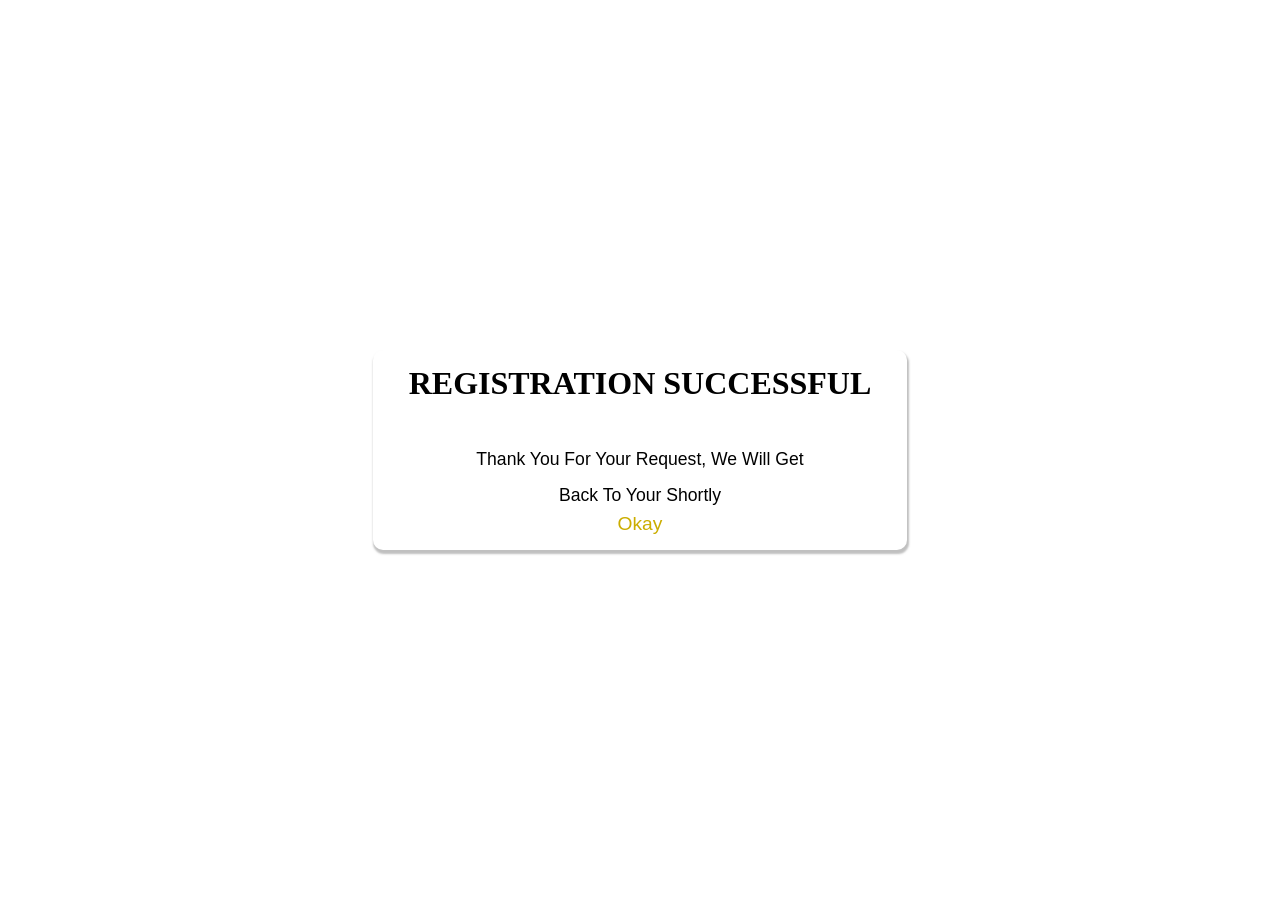
<file: congrat.html>
<!DOCTYPE html>
<html lang="en">
<head>
  <meta charset="UTF-8">
  <meta name="viewport" content="width=device-width, initial-scale=1.0">
  <title>Document</title>
  <style>

    * {
  margin: 0;
  padding: 0;
  box-sizing: border-box;
  list-style: none;
  text-decoration: none;
}

:root {
  --bs-light: #ffffff;
  --bs-dark: #000000;
  --bs-gold: #cbad00;
  --bs-gray: #2a2a28;
  --bs-dark-gray: #141414;

}

@font-face {
  font-family: sephora;
  src: url(/font/Sephora\ &\ Hayden.ttf);
}

.container {
  display: flex;
  justify-content: center;
  align-items: center;
  flex-direction: column;
  min-height: 100vh;
}

.wrap {
  display: flex;
  justify-content: center;
  align-items: center;
  flex-direction: column;
  height: 200px;
  box-shadow: 1px 3px 2px 1px rgba(130, 130, 130, 0.5);
  padding: 20px;
  border-radius: 10px;
}

h2 {
  font-size: 2em;
  text-transform: uppercase;
  margin: 0 0 40px 0;
  font-family: Cambria, Cochin, Georgia, Times, 'Times New Roman', serif;
}

p {
  font-family: sans-serif;
  font-size: 1.1em;
  width: 70%;
  text-align: center;
  line-height: 2;
  text-transform: capitalize;
}

a {
  font-size: 1.2em;
  font-family: sans-serif;
  color: var(--bs-gold);
  transition: .2s;
  text-transform: capitalize;
}

a:hover {
  color: var(--bs-gray);
}
  </style>
</head>
<body>

  <div class="container">

    <div class="wrap">

      <h2>registration successful</h2>

    <p>thank you for your request, we will get back to your shortly</p>

    <a href="index.html">okay</a>
    </div>
  </div>
  
</body>
</html>
</file>
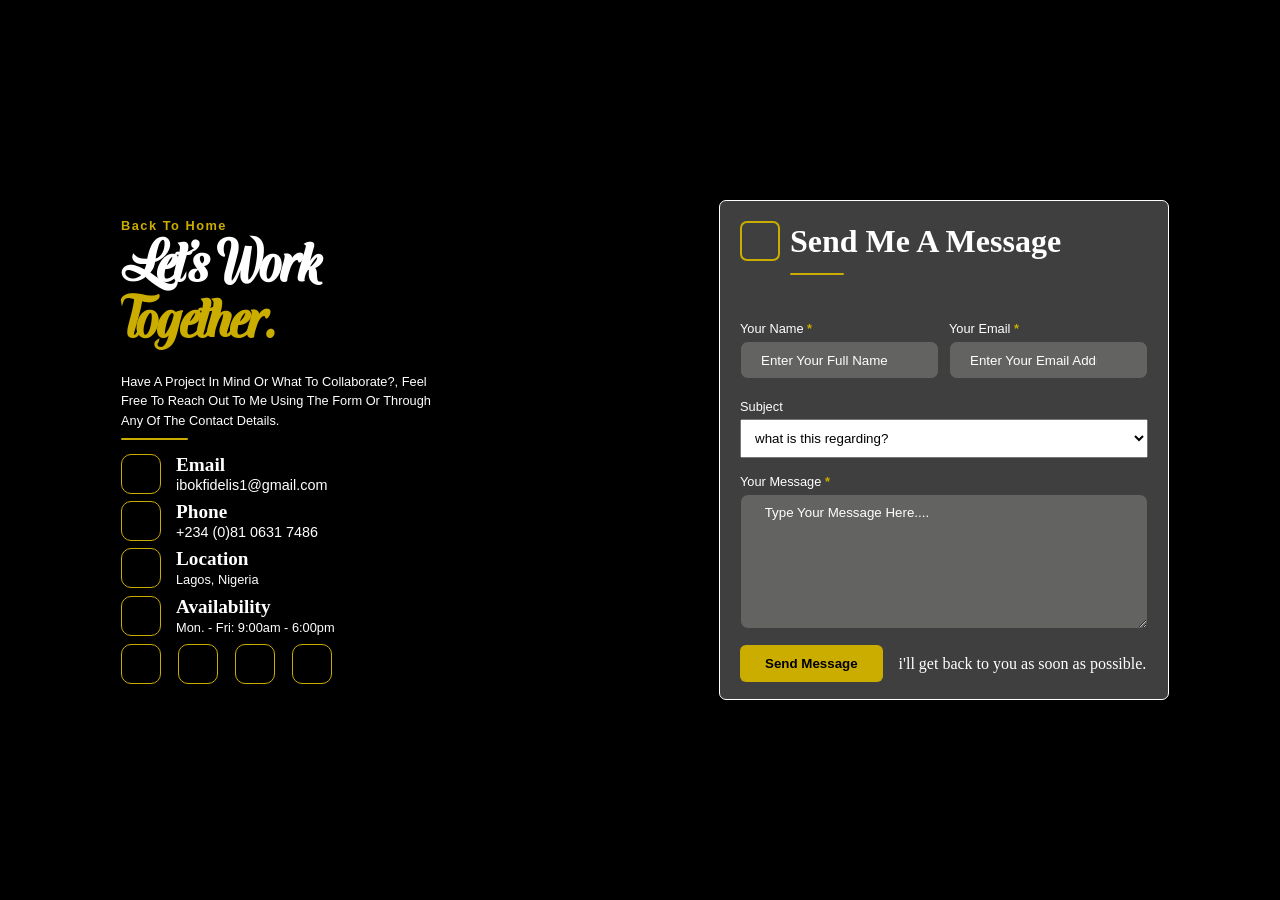
<file: contact.html>
<!DOCTYPE html>
<html lang="en">
<head>
  <meta charset="UTF-8">
  <meta name="viewport" content="width=device-width, initial-scale=1.0">
  <title>GET IN TOUCH</title>
  <link rel="stylesheet" href="contact.css">
</head>
<body>

  <div class="container">

    <div class="get">

      <a href="index.html">back to home</a>

      <h2>let's work <span>together.</span></h2>

      <p>have a project in mind or what to collaborate?, feel free to reach out to me using the form or through any of the contact details.</p>

      <div class="details">

        <div class="contact-address">
          <i></i>
          <div class="address">
            <h4>email</h4>
            <a href="#">ibokfidelis1@gmail.com</a>
          </div>
        </div>

        <div class="contact-address">
          <i></i>
          <div class="address">
            <h4>phone</h4>
            <a href="#">+234 (0)81 0631 7486</a>
          </div>
        </div>

        <div class="contact-address">
          <i></i>
          <div class="address">
            <h4>location</h4>
            <p>lagos, nigeria</p>
          </div>
        </div>

        <div class="contact-address">
          <i></i>
          <div class="address">
            <h4>availability</h4>
            <p>mon. - fri: 9:00am - 6:00pm</p>
          </div>
        </div>

        <div class="icon">
          <i></i>
          <i></i>
          <i></i>
          <i></i>
        </div>
      </div>
    </div>

    <form action="">

      <div class="rapper">
        <i></i>
        <h2>send me a message</h2>
      </div>

      <div class="name">
        <aside>
          <label for="" class="username">your name <strong>*</strong></label>
        <input type="text" placeholder="enter your full name">
        </aside>

        <aside>
          <label for="" class="username">your email <strong>*</strong></label>
        <input type="text" placeholder="enter your email address">
        </aside>

      </div>

      <div class="to-select">

        <label for="">subject</label>

        <select>

        <option value="">what is this regarding?</option>

        <option value="">website development</option>

        <option value="">UI/UX design</option>

        <option value="">graphic design</option>

        <option value="">app development</option>

        <option value="">others</option>
      </select>
      </div>

      <div class="message">

        <label for="">your message <strong>*</strong></label>

        <textarea> type your message here....</textarea>
      </div>
      
      <div class="butt">
        <button class="btn"><a href="#">send message</a></button>

        <span>i'll get back to you as soon as possible.</span>
      </div>
    </form>
  </div>
  
</body>
</html>
</file>
<file: contact.css>
* {
  margin: 0;
  padding: 0;
  box-sizing: border-box;
  text-decoration: none;
}

:root {
  --bs-light: #ffffff;
  --bs-dark: #000000;
  --bs-gold: #cbad00;
  --bs-gray: #636362;
  --bs-dark-gray: #3f3f3f;

}

@font-face {
  font-family: sephora;
  src: url(/font/Sephora\ &\ Hayden.ttf);
}

i {
  cursor: pointer;
}

.container {
  display: flex;
  justify-content: center;
  align-items: center;
  min-height: 100vh;
  gap: 2em;
  background: var(--bs-dark);
  flex-wrap: wrap;
}

.get {
  width: 45%;
  padding: 10px;
  color: var(--bs-light);
}

.get h2 {
  font-size: clamp(3.5em, 1vh, 1em);
  font-family: sephora;
  text-transform: capitalize;
  line-height: 1;
  margin: 0 0 25px 0;
  letter-spacing: 2;
  width: 60%;
}

.get span {
  color: var(--bs-gold);
}

.get > p {
  font-size: 0.8em;
  font-family: sans-serif;
  text-transform: capitalize;
  line-height: 1.5;
  margin: 0 0 24px 0;
  width: 60%;
  transition: 2s;
  position: relative;
}

.get > a {
  font-size: 0.8em;
  font-family: sans-serif;
  font-weight: bold;
  letter-spacing: 1.5px;
  text-transform: capitalize;
  line-height: 1.5;
  margin: 0 0 54px 0;
  color: var(--bs-gold);
  transition: .3s;
}

.get > a:active {
  color: var(--bs-light);
}

.get > p::after {
  content: "";
  position: absolute;
  width: 20%;
  height: 2px;
  background: var(--bs-gold);
  border-radius: 10px;
  left: 0;
  bottom: 0;
  margin: -10px 0;
}

.details {
  display: flex;
  justify-content: center;
  align-items: flex-start;
  flex-direction: column;
  gap: 7px;
}

.contact-address {
  display: flex;
  justify-content: center;
  align-items: center;
  gap: 15px;
}

.contact-address i {
  width: 40px;
  height: 40px;
  border-radius: 10px;
  border: 1px solid var(--bs-gold);
}

.address h4 {
  font-size: 1.2em;
  font-family: Cambria, Cochin, Georgia, Times, 'Times New Roman', serif;
  text-transform: capitalize;
}

.address a {
  font-size: 0.9em;
  font-family: sans-serif;
  color: var(--bs-light);
  transition: 1s;
}

.address a:hover {
  color: var(--bs-gold);
}

.address p {
  font-size: 0.8em;
  font-family: sans-serif;
  text-transform: capitalize;
  line-height: 1.5;
}

.icon {
  display: flex;
  justify-content: center;
  align-items: center;
  gap: 17px;
}

.icon i {
  width: 40px;
  height: 40px;
  border-radius: 10px;
  border: 1px solid var(--bs-gold);
}

/*  END STYLE FOR LET'S WORK TOGETHER */

/* START STYLES FOR FORM */

form {
  display: flex;
  justify-content: start;
  align-items: flex-start;
  flex-direction: column;
  border: 1px solid;
  border-radius: 7px;
  width: 450px;
  height: 500px;
  padding: 20px;
  background: var(--bs-dark-gray);
  color: var(--bs-light);
}

.rapper {
  display: flex;
  justify-content: center;
  align-items: center;
  gap: 10px;
  margin: 0 0 5em 0;
}

.rapper i {
  width: 40px;
  height: 40px;
  border: 2px solid var(--bs-gold);
  border-radius: 7px;
}

form h2 {
  font-size: clamp(2em, 1vh, 1em);
  font-family: Cambria, Cochin, Georgia, Times, 'Times New Roman', serif;
  text-transform: capitalize;
  transition: 2s;
  position: relative;
}

form h2::after {
  content: "";
  position: absolute;
  width: 20%;
  height: 2px;
  background: var(--bs-gold);
  border-radius: 10px;
  margin: -15px 0;
  bottom: 0;
  left: 0;

}

.name {
  display: flex;
  justify-content: center;
  align-items: center;
  gap: 10px;
  position: relative;
  margin: 0 0 20px 0;
}

.username {
  position: absolute;
  top: -20px;
}

input::placeholder {
  color: var(--bs-light);
  text-transform: capitalize;
}

input {
  width: 100%;
  height: 38px;
  padding-inline: 20px 50px;
  border: 1px solid var(--bs-dark-gray);
  background: var(--bs-gray);
  border-radius: 8px;
  color: var(--bs-light);
  letter-spacing: 1.2;
  outline: none;
}


label {
  font-size: 0.8em;
  font-family: sans-serif;
  text-transform: capitalize;
  /* font-weight: bold; */
}

strong {
  color: var(--bs-gold);
}

.to-select {
  display: flex;
  justify-content: center;
  align-items: flex-start;
  flex-direction: column;
  gap: 5px;
  width: 100%;
}

.to-select > select {
  width: 100%;
  padding: 10px;
}

.message {
  display: flex;
  justify-content: center;
  align-items: flex-start;
  flex-direction: column;
  width: 100%;
  margin: 1em 0;
  gap: 5px;
}

textarea {
  font-family: sans-serif;
  text-transform: capitalize;
  height: 135px;
  padding: 10px 20px;
  width: 100%;
  border: 1px solid var(--bs-dark-gray);
  background: var(--bs-gray);
  border-radius: 8px;
  color: var(--bs-light);
  letter-spacing: 1.2;
  outline: none;
}

.butt {
  display: flex;
  justify-content: center;
  align-items: center;
  gap: 1em;
}

.btn {
  padding: 11px 25px;
  border: none;
  border-radius: 6px;
  background: var(--bs-gold);
  cursor: pointer;
}

.btn a {
  text-transform: capitalize;
  font-family: sans-serif;
  color: var(--bs-dark);
  font-weight: bold;
  letter-spacing: 1;
  transition: 1s;
}

.btn a:hover {
  color: var(--bs-dark-gray);
}

.btn a:active {
  color: var(--bs-light);
}

@media (max-width: 720px) {
.get {
  width: 80%;
  padding: 10px;
  color: var(--bs-light);
}

.get h2 {
  font-size: clamp(3.5em, 1vh, 1em);
  font-family: sephora;
  text-transform: capitalize;
  line-height: 1;
  margin: 0 0 25px 0;
  letter-spacing: 2;
  width: 70%;
}

.get span {
  color: var(--bs-gold);
}

.get > p {
  font-size: 0.8em;
  font-family: sans-serif;
  text-transform: capitalize;
  line-height: 1.5;
  margin: 0 0 24px 0;
  width: 80%;
  transition: 2s;
  position: relative;
}


}

@media (max-width: 600px) {
  form {
  display: flex;
  justify-content: start;
  align-items: flex-start;
  flex-direction: column;
  border: 1px solid;
  border-radius: 7px;
  width: 400px;
  height: 500px;
  padding: 20px;
  background: var(--bs-dark-gray);
  color: var(--bs-light);
}
}
</file>
